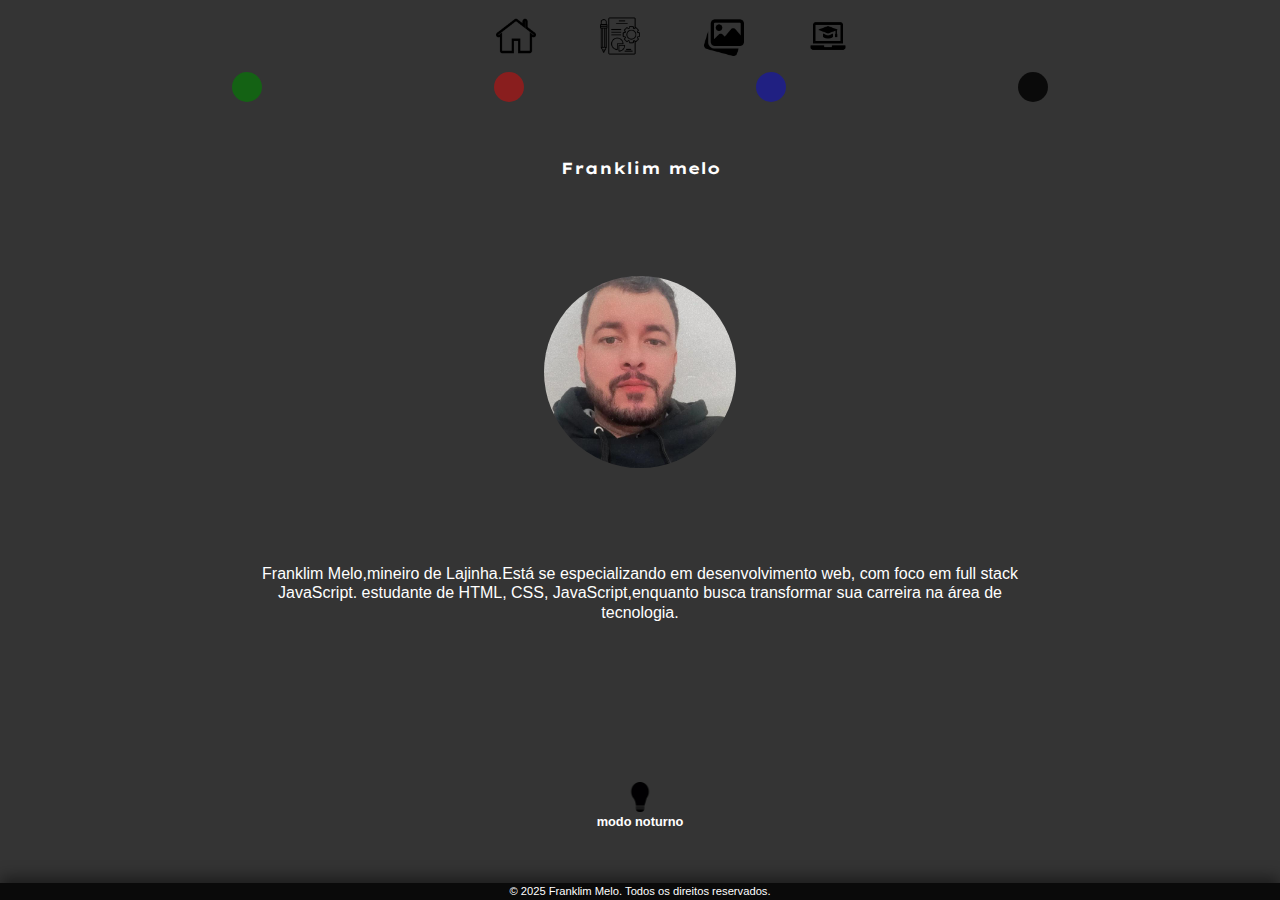
<file: index.html>
<!DOCTYPE html>
<html lang="pt-br">
<head>
    <meta charset="UTF-8">
    <meta name="viewport" content="width=device-width, initial-scale=1.0">
    <title>Franklim</title>
    <link rel="stylesheet" href="css/style.css">
    <link rel="stylesheet" href="css/reset.css">
    <link href="https://fonts.googleapis.com/css2?family=Lexend+Giga:wght@100..900&display=swap" rel="stylesheet">
</head>
<body class="pg__principal">
    <header class="cabecalho">
        <nav class="menu">
            <ul class="menu__links">
                <li class="links "><a href="index.html"><img src="img/web-house.png" alt=""></a></li>
                <li class="links"><a href="form.html"><img src="img/projetos.png" alt=""></a></li>
                <li class="links"><a href="fotos.html"><img src="img/fotos.png" alt=""></a></li>
                <li class="links"><a href="cursos.html"><img src="img/cursos.png" alt=""></a></li>
            </ul>
        </nav>
        <div class="muda__cor">
            <ul class="menu__cores">
                <li class="cores verde"></li>
                <li class="cores vermelha"></li>
                <li class="cores azul"></li>
                <li class="cores preto"></li>
            </ul>
        </div>
    </header>
    <main class="conteudo">
        <section class="sessao__sobre-mim">
            <div class="container__titulo">
                <h1 class="titulo">Franklim melo</h1>
            </div>
            <div class="container__foto">
                <img class="imagem-perfil" src="img/fotoperfil.png" alt="">
            </div>
            <p class="paragrafo__sobre-mim">Franklim Melo,mineiro de Lajinha.Está se especializando em desenvolvimento web, com foco em full stack JavaScript. estudante de HTML, CSS, JavaScript,enquanto busca transformar sua carreira na área de tecnologia. </p>
            <div class="div__lampada">
                <img id="luz" class="lampada" src="img/lampada-apagada.png" alt="">
                <p class="noturno">modo noturno</p>
            </div>
        </section>
    </main>
    <footer class="rodape">
        <div class="container__footer">
            <p class="paragrafo__rodape">&copy; 2025 Franklim Melo. Todos os direitos reservados.</p>
        </div>
    </footer>
    <script src="js/home.js"></script>
</body>
</html>
</file>
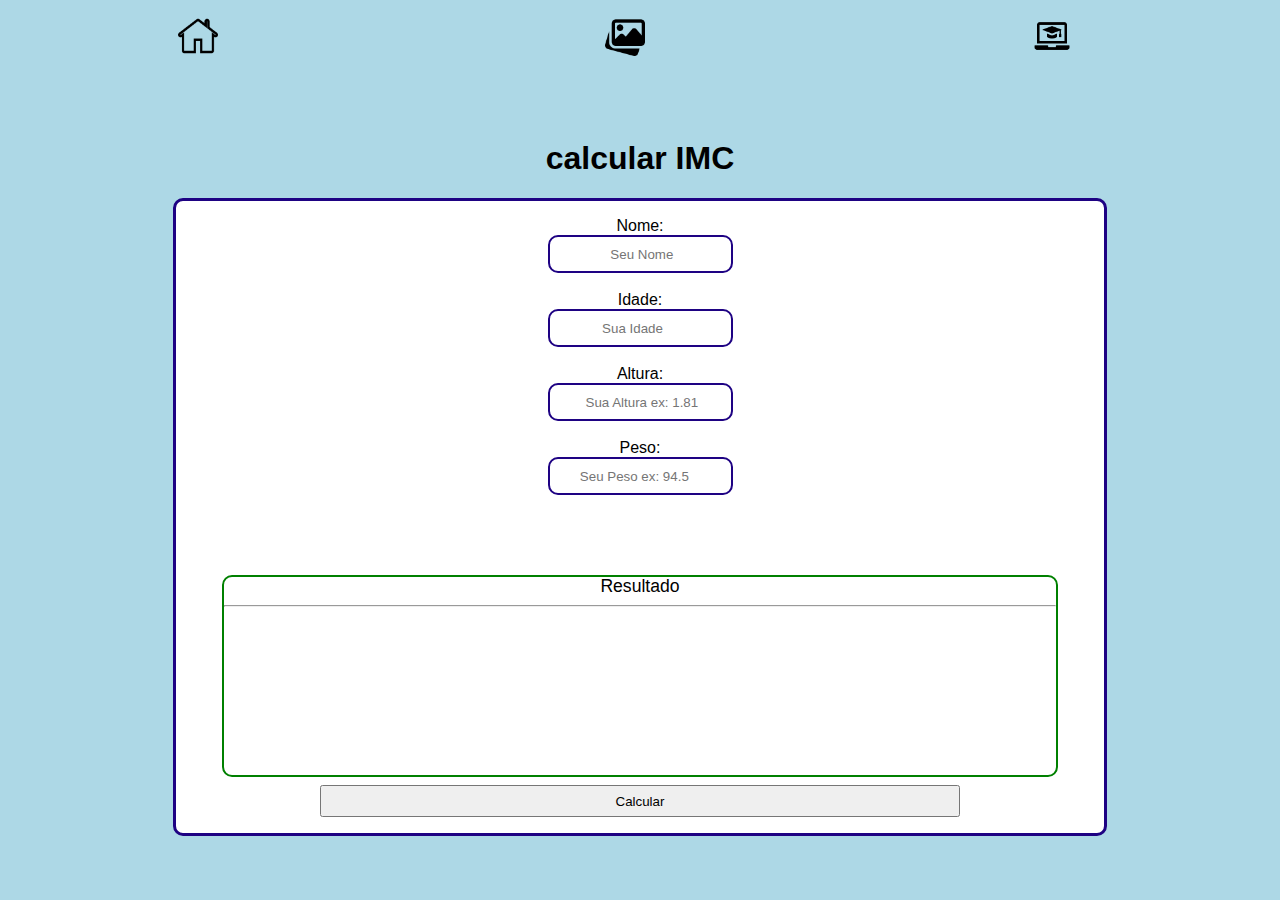
<file: form.html>
<!DOCTYPE html>
<html lang="en">
<head>
    <meta charset="UTF-8">
    <meta name="viewport" content="width=device-width, initial-scale=1.0">
    <title>Formularios</title>
    <link rel="stylesheet" href="css/form.css">
    
</head>
<body>
    <header class="cabecalho">
        <nav class="menu">
            <ul class="menu__links">
                <li class="links "><a href="index.html"><img class="icone" src="img/web-house.png" alt=""></a></li>
                <li class="links"><a href="fotos.html"><img class="icone" src="img/fotos.png" alt=""></a></li>
                <li class="links"><a href="cursos.html"><img class="icone" src="img/cursos.png" alt=""></a></li>
            </ul>
        </nav>
    </header>
    <main>
        <h1>calcular IMC</h1>
        <form class="formulario" action="">
           <div class="dados">
               <label class="form" for="inome">Nome:</label>
               <input class="form inp" type="text" id="inome" name="nome" placeholder=" Seu Nome">
                <br>
               <label class="form" for="iidade">Idade:</label>
               <input class="form inp" type="number" name="idade" id="iidade" placeholder="Sua Idade">
               <br>
               <label class="form" for="ialtura">Altura:</label>
               <input class="form inp" type="text" name="altura" id="ialtura" placeholder=" Sua Altura ex: 1.81">
                <br>
               <label class="form" for="peso">Peso:</label>
               <input class="form inp" type="number" name="peso" id="ipeso" placeholder=" Seu Peso ex: 94.5">
           </div>
           <div class="resultado">
            <label class="res" for="imsg">Resultado</label>
            <hr>
            <div id="imsg" placeholder="resultado IMC"></div>
        </div>
           <div>
            <button class="btn_calc">Calcular</button>
           </div>
        </form>
    </main>
    <script src="js/form.js"></script>
</body>
</html>
</file>
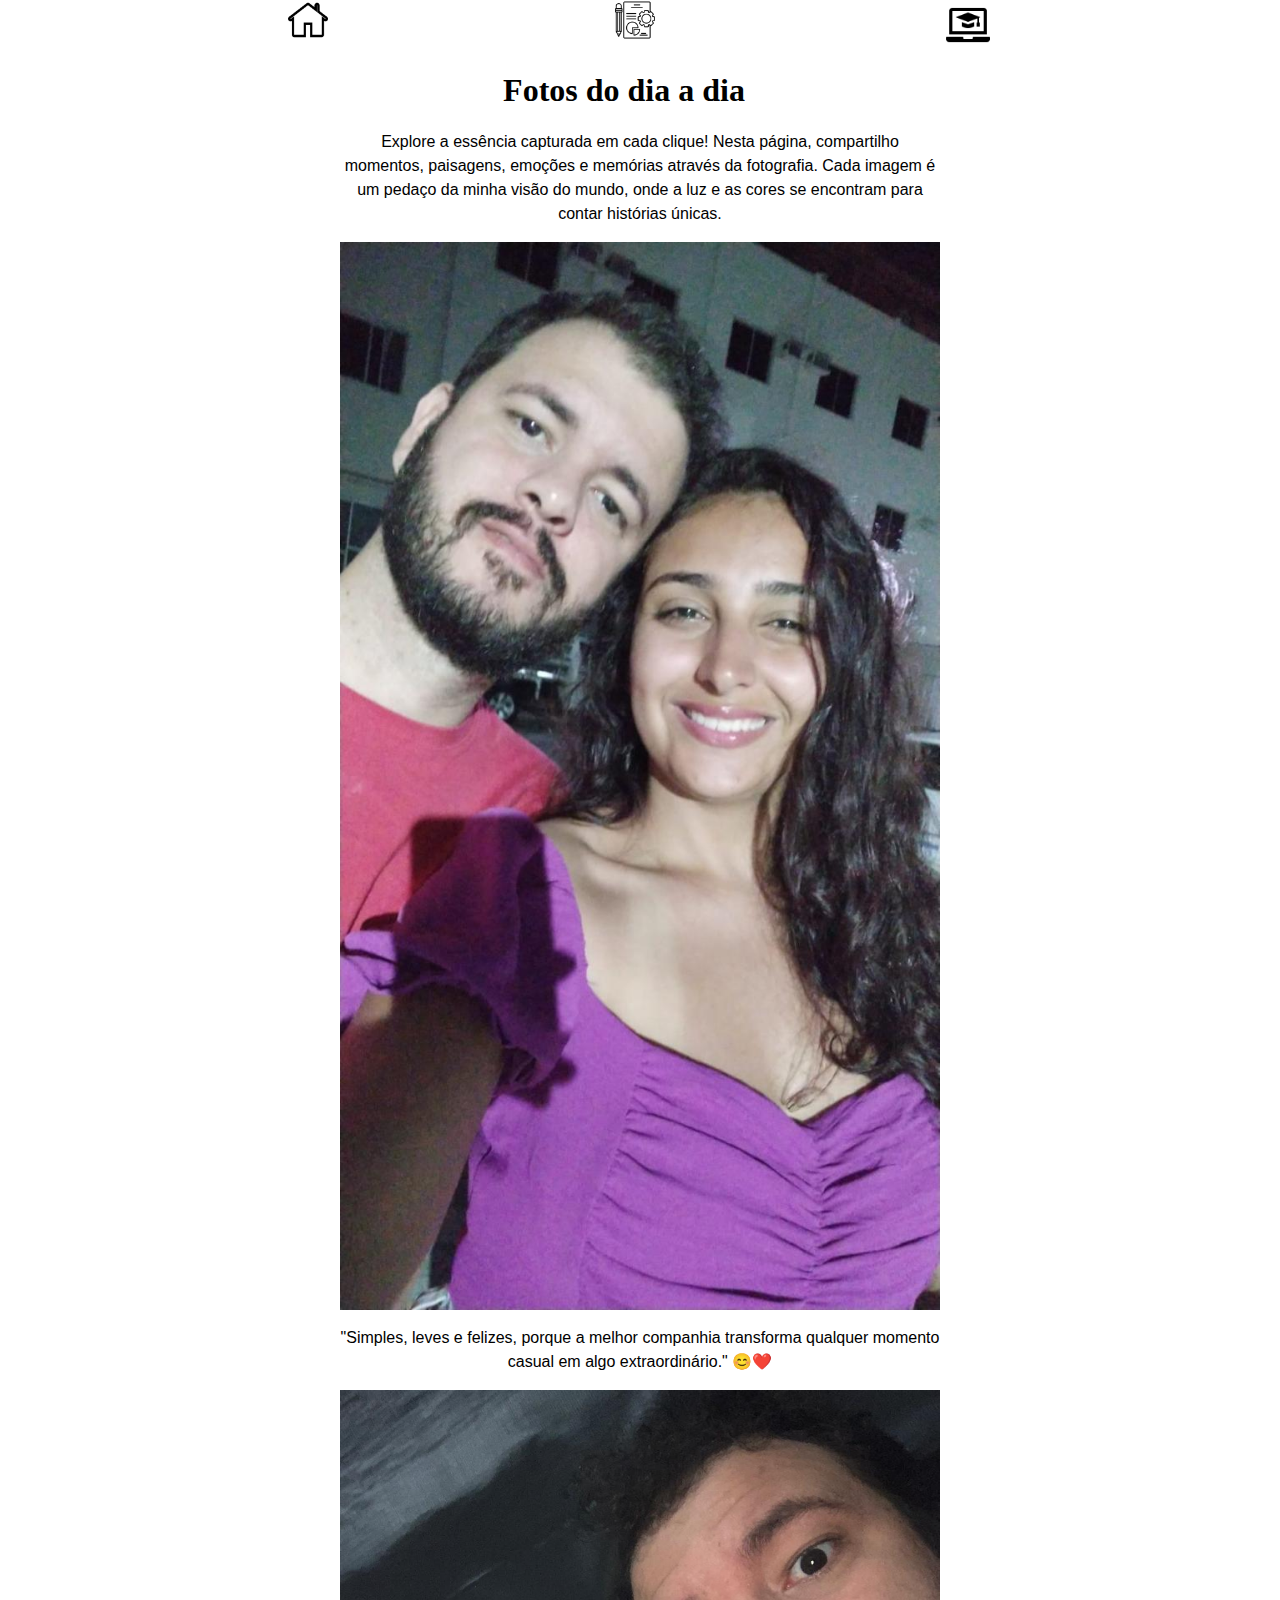
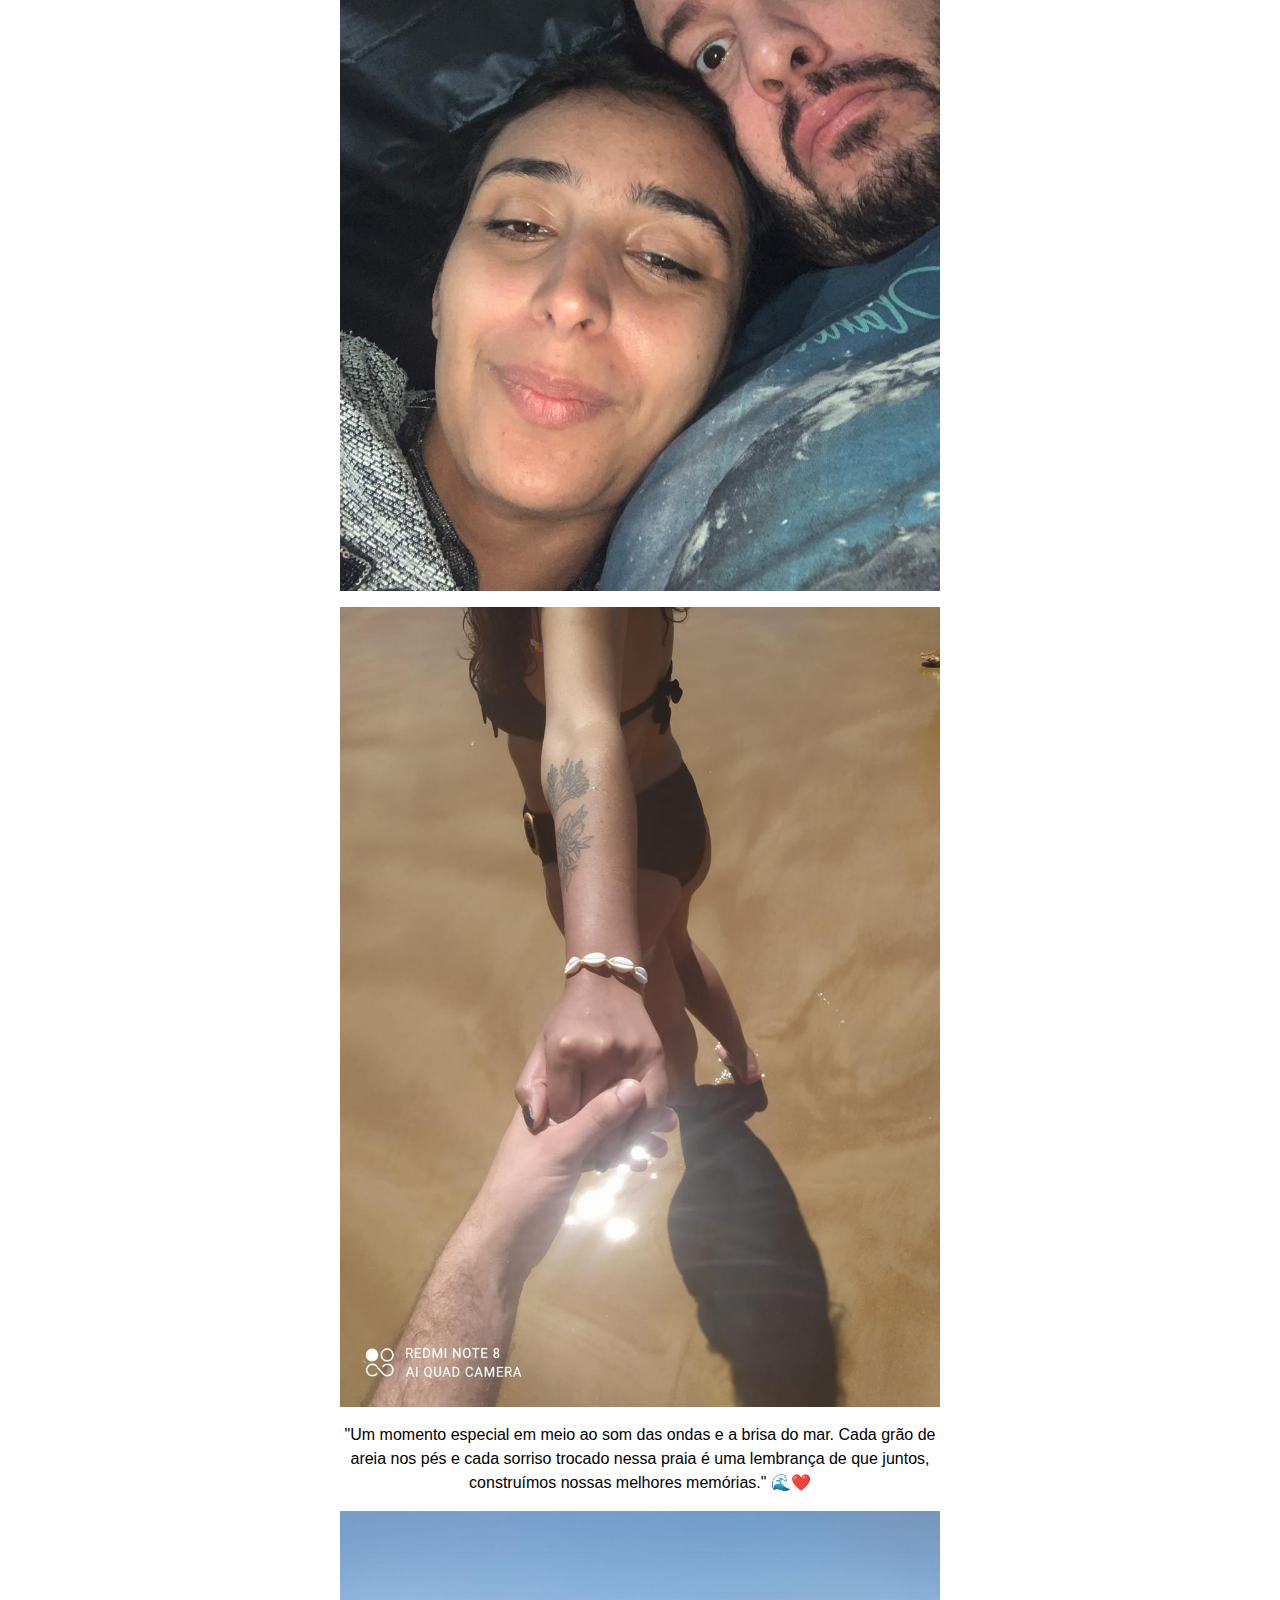
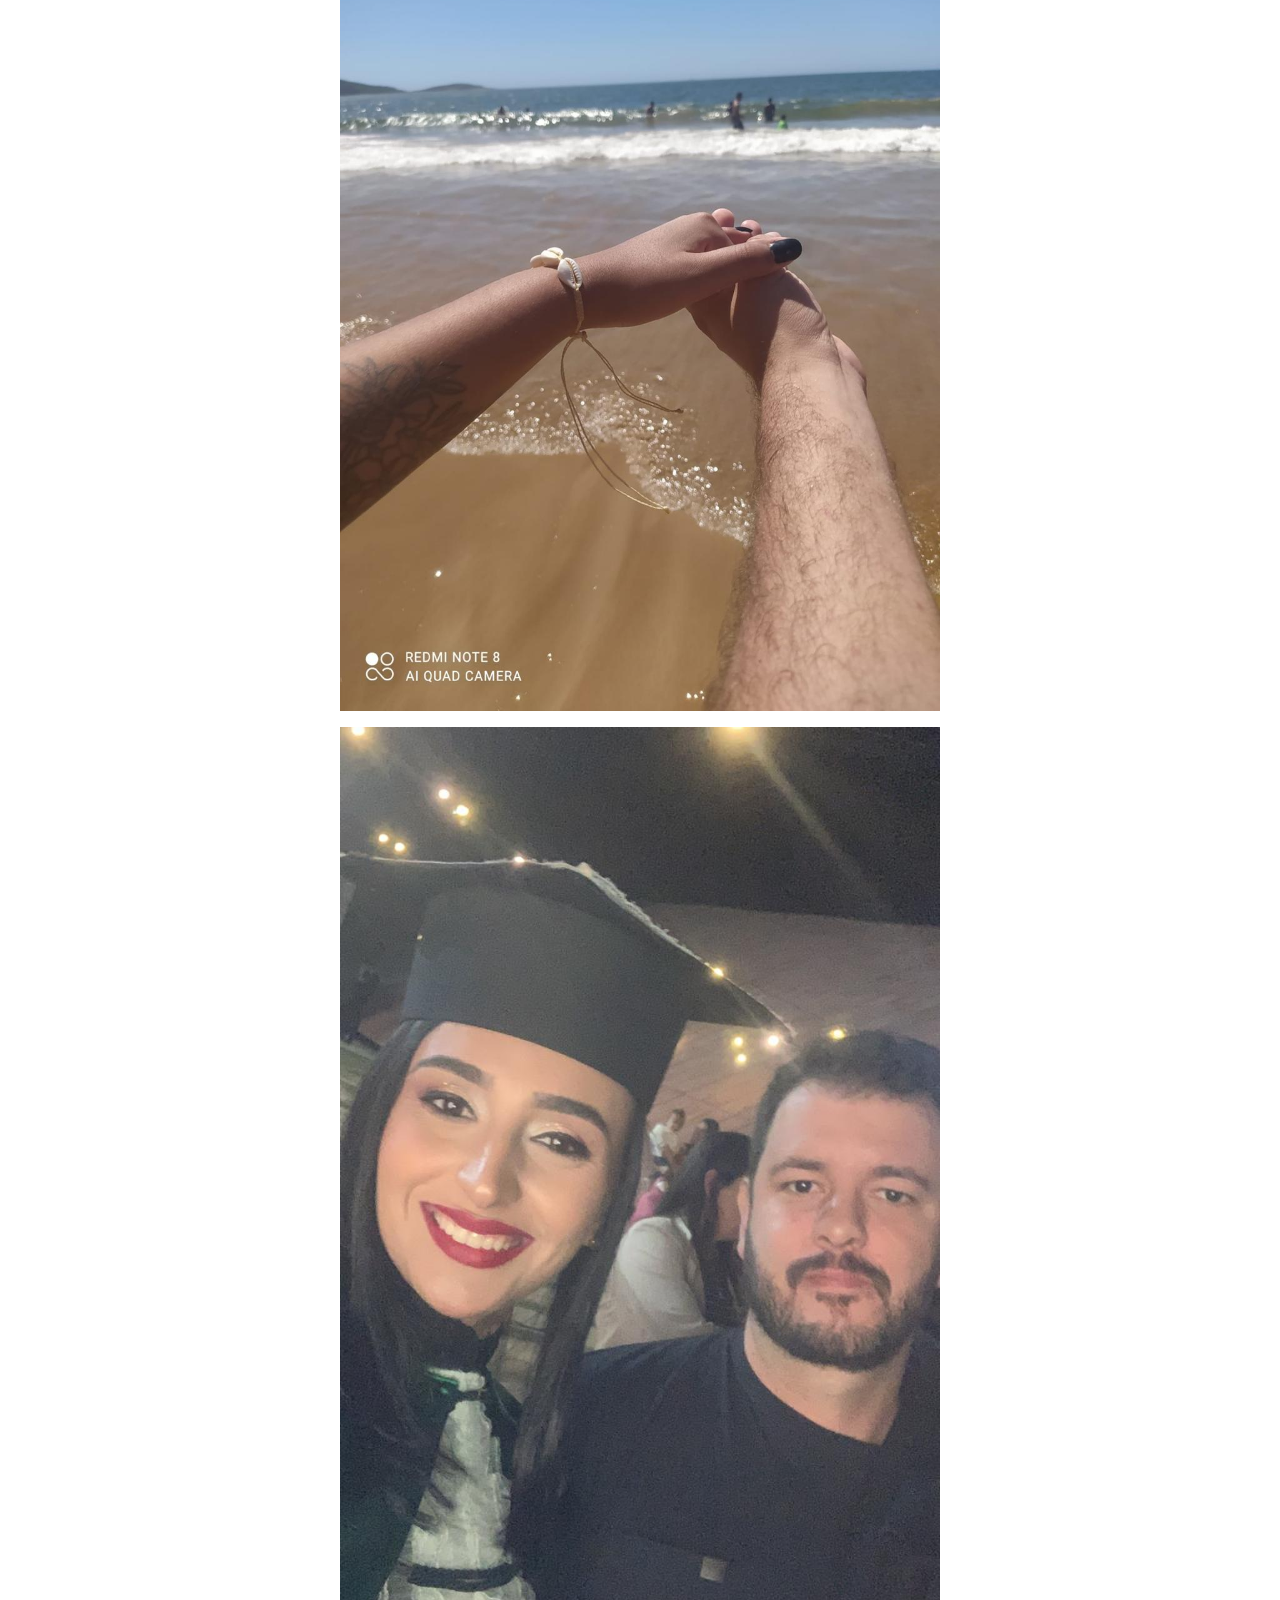
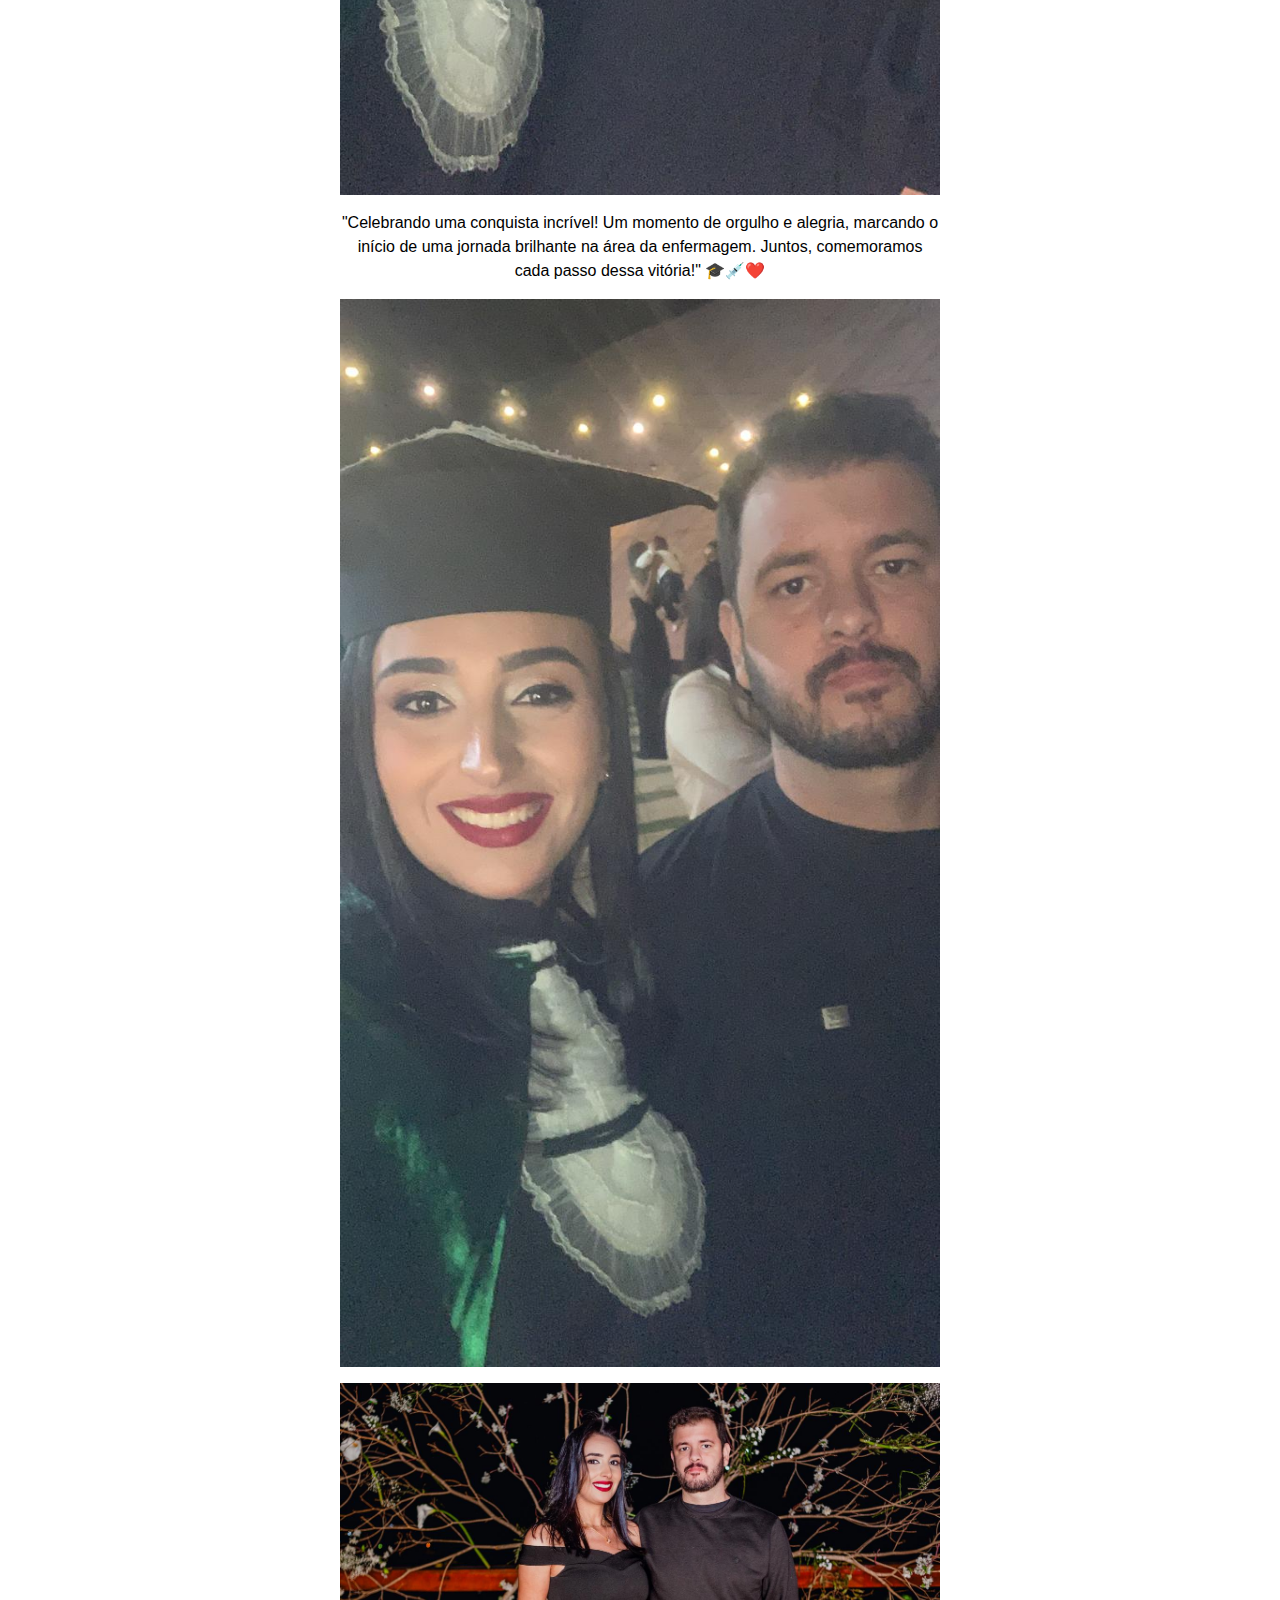
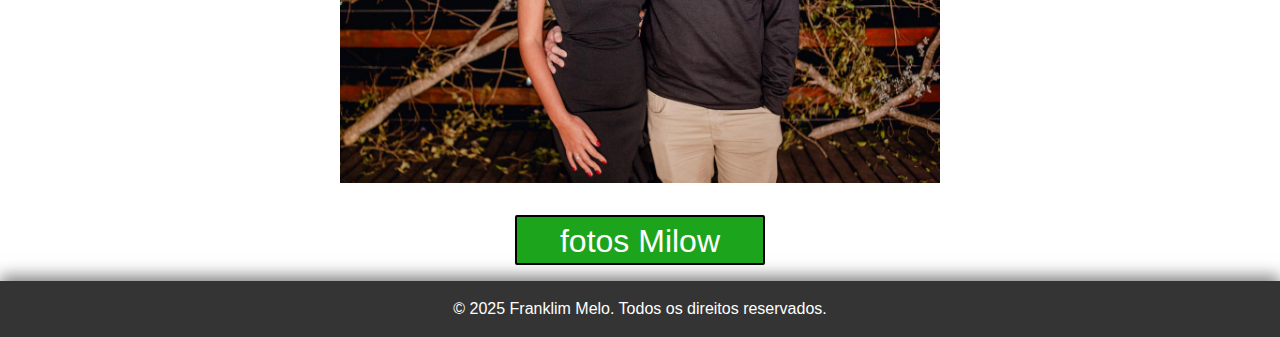
<file: fotos.html>
<!DOCTYPE html>
<html lang="pt-br">
<head>
    <meta charset="UTF-8">
    <meta name="viewport" content="width=device-width, initial-scale=1.0">
    <title>Fotos</title>
    <link rel="stylesheet" href="css/fotos.css">
    <link rel="stylesheet" href="css/reset.css">
    <link rel="stylesheet" href="css/style.css">
</head>
<body class="corpo__fotos">
    <header class="container__cabecalho-foto">
        <img class="foto_cabecalho" src="img/capa.jpeg" alt="">
        <nav class="menu__fotos">
            <ul class="menu__links-fotos">
                <li class="links__fotos-home"><a href="index.html"><img src="img/web-house.png" alt=""></a></li>
                <li class="links__fotos"><a href="form.html"><img src="img/projetos.png" alt=""></a></li>
                <li class="link__curso"><a href="cursos.html"><img src="img/cursos.png" alt=""></a></li>
            </ul>
        </nav>
        <div class="container__titulo-foto">
            <h1 class="titulo__foto">Fotos do dia a dia</h1>
        </div>
        <p class="paragrafo__foto">Explore a essência capturada em cada clique! Nesta página, compartilho momentos, paisagens, emoções e memórias através da fotografia. Cada imagem é um pedaço da minha visão do mundo, onde a luz e as cores se encontram para contar histórias únicas.</p>
    </header>
    <main>
        <section class="container__fotos">
            <div class="div__foto">
                <img class="img " src="img/foto1.jpeg" alt="">
                <p class="descricao__foto">"Simples, leves e felizes, porque a melhor companhia transforma qualquer momento casual em algo extraordinário." 😊❤️</p>
            </div>
            <div class="div__foto">
                <img class="img" src="img/foto2.jpeg" alt="">
                <p class="descricao__foto"></p>
            </div>
            <div class="div__foto">
                <img class="img " src="img/foto3.jpeg" alt="">
                <p class="descricao__foto">"Um momento especial em meio ao som das ondas e a brisa do mar. Cada grão de areia nos pés e cada sorriso trocado nessa praia é uma lembrança de que juntos, construímos nossas melhores memórias." 🌊❤️</p>
            </div>
            <div class="div__foto">
                <img class="img" src="img/foto4.jpeg" alt="">
                <p class="descricao__foto"></p>
            </div>
            <div class="div__foto">
                <img class="img" src="img/foto5.jpeg" alt="">
                <p class="descricao__foto">"Celebrando uma conquista incrível! Um momento de orgulho e alegria, marcando o início de uma jornada brilhante na área da enfermagem. Juntos, comemoramos cada passo dessa vitória!" 🎓💉❤️</p>
            </div>
            <div class="div__foto">
                <img class="img" src="img/foto6.jpeg" alt="">
                <p class="descricao__foto"></p>
            </div>
            <div class="div__foto">
                <img class="img" src="img/foto7.jpeg" alt="">
                <p class="descricao__foto"></p>
            </div>
        </section>
        <section class="container__mailow">
            <div class="div__milow">
                <button id="exibi__fotos" class="fotos__mailow">fotos Milow</button>
            </div>
            <div class="div__mailow">
                <img class="foto__mailow" src="img/milow/mailow1.jpeg" alt="">
            </div>
            <div class="div__mailow">
                <img class="foto__mailow" src="img/milow/mailow2.jpeg" alt="">
            </div>
            <div class="div__mailow">
                <img class="foto__mailow"  src="img/milow/mailow3.jpeg" alt="">
            </div>
            <div class="div__mailow">
                <img class="foto__mailow"  src="img/milow/mailow4.jpeg" alt="">
            </div>
        </section>
    </main>
    <footer class="rodape__fotos">
        <div class="container__footer">
            <p class="paragrafo__rodape-fotos">&copy; 2025 Franklim Melo. Todos os direitos reservados.</p>
        </div>
    </footer>
    <script src="js/fotos.js"></script>
</body>
</html>
</file>
<file: css/style.css>
body, html {
   height:100vh;
}
.pg__principal {
    display: flex;
    
    flex-direction: column;
    justify-content: space-between;
    background-color: rgba(0, 0, 0, 0.795);
    background-size: cover;
    background-position: center;
    background-repeat: no-repeat;
    font-family: Arial, Helvetica, sans-serif;
    color: white; 
    
    
}
.menu__links{
    display: flex;
    flex-direction: row;
    justify-content: space-around;
    list-style-type: none;
}
.links {
    margin-top: 1rem;
    display: inline;
    width: 40px;
}

.muda__cor{
    width: 100vw;
    height: 3rem;
}

.menu__cores {
    display: flex;
    flex-direction: row;
    justify-content: space-evenly;
    width: 100vw;
}
.cores {
    display: inline-block;
    width: 30px;
    height: 30px;
    border-radius: 50%;
    margin-top: 1rem;
}

.verde {
    background-color: rgba(0, 128, 0, 0.61);
}
.vermelha {
    background-color: rgba(255, 0, 0, 0.418);
}
.azul {
    background-color: rgba(0, 0, 255, 0.384);
}
.preto{
    background-color: rgba(0, 0, 0, 0.795);
    color: lightslategray;
}


.titulo {
    font-family: "Lexend Giga", serif;
    text-align: center;
    font-size: 1rem;
    margin-bottom:1rem ;
}

.conteudo {
    flex: 1;
    display: flex;
    flex-direction: column;
    justify-content: center;
    align-items: center;
    
    
}
.imagem-perfil {
    width: 50%;
    right: 50%;
    border-radius: 50%;
    margin:auto;
}

.paragrafo__sobre-mim {
    display: flex;
    flex-direction: column;
    justify-content: space-around;
    text-align: center;
    margin-top: 1rem;
    line-height: 1.2rem;
    max-width: 90vw;
}
.sessao__sobre-mim{
    min-width: 100vw;
    min-height: 75vh;
    display: flex;
    flex-direction: column;
    justify-content: space-between;
    align-items: center;
    
}
.paragrafo__rodape {
    text-align: center;
    font-size: 0.7rem;
}
.div__lampada {
    display: flex;
    flex-direction: column;
    justify-content: center;
    align-items: center;
    margin: 0;
}

.lampada {
    width: 30px;;
}
.noturno {
    font-weight: bold;
    font-size: 0.8rem;
    
}
.container__footer {
    background-color: rgba(0, 0, 0, 0.795);
    box-shadow: 0px -5px 15px rgba(0, 0, 0, 0.5);
}

.modo-claro {
    background-image: none;
    background-color: white;
    color: black;

}

/* Modo escuro */
.modo-escuro {
    background-color: rgba(0, 0, 0, 0.795);
    background-size: cover;
    background-position: center;
    color: white;
}


@media screen and (min-width: 600px){
    * {
        margin: 0;
        padding: 0;
        box-sizing: border-box;
    }
    
    
    .pg__principal {
        margin: 0;
        padding: 0;
        min-height: 100vh;
        display: flex;
        flex-direction: column;
        justify-content: space-between;
        
    }
    .conteudo {
        flex: 1;
    }

    .imagem-perfil {
        width: 30%;
    }

    .links:hover {
        width: 7%;
    }
    .div__lampada {
        margin-top: 5rem;
    }
    .paragrafo__sobre-mim{
        max-width: 800px;
    }

}

@media screen and (min-width: 800px){
    * {
        margin: 0;
        padding: 0;
        box-sizing: border-box;
    }
    
    
    .pg__principal {
        margin: 0;
        padding: 0;
        min-height: 100vh;
        display: flex;
        flex-direction: column;
        justify-content: space-between;
        
    }
    .menu__links {
        display: flex;
        flex-direction: row;
        justify-content: center;
        list-style-type: none;
    }
    .links {
        margin-left: 4rem;
    }
    .conteudo {
        flex: 1;
    }

    .imagem-perfil {
        width: 30%;
    }

    .links:hover {
        width: 3%;
    }
    .div__lampada {
        margin-top: 5rem;
    }
    .paragrafo__sobre-mim{
        max-width: 800px;
    }

}
</file>
<file: css/form.css>
body, html {
    height: 100vh;
    display: flex;
    flex-direction: column;
    justify-content: center;
    font-family: 'Franklin Gothic Medium', 'Arial Narrow', Arial, sans-serif;
    background-color: lightblue;
    margin: 0;
    padding: 0;
    box-sizing: border-box;
}
.menu__links {
    padding: 0;
    width: 100vw;
    display: flex;
    flex-direction: row;
    justify-content: space-around;
}
.links {
    width: 70px;
    list-style-type: none;
    display: inline;
}
.icone{
    width: 40px;
}
h1 {
    margin-top: 0;
}


main {
    
    display: flex;
    flex-direction: column;
    align-items: center;
    justify-content: center;
    height: 100vh;
    
}


.formulario {
    background-color: white;
    display: flex;
    flex-direction: column;
    justify-content: space-around;
    align-items: center;
    width: 70vw;
    height: 600px;
    border: 3px solid #1e0283;
    border-radius: 10px;
    padding: 1rem;
}
.dados {
    height: 70vh;
    display: flex;
    flex-direction: column;
}

.form {
    
    text-align: center;
}

.inp {
    height: 2rem;
    border: 2px solid #1e0283;
    border-radius: 10px;

}

.res {
    vertical-align: top;
}

.resultado {
    border: 2px solid green;
    border-radius: 10px;
    width: 65vw;
    height: 350px;
    text-align: center;
    line-height: 1.2rem;
    font-size: 1.1rem;
}

.btn_calc {
    margin-top: 0.5rem;
    width: 50vw;
    height: 2rem;
}
</file>
<file: css/fotos.css>
* {
    margin: 0;
    padding: 0;
    box-sizing: border-box;
}


.foto_cabecalho {
    width: 100vw;
    height: 200px;
    border-bottom-right-radius: 25px;
    border-bottom-left-radius: 25px;
}



.corpo__fotos {
    background-color: white;
    
}

.container__cabecalho-foto{
    width: 100vw;
    display: flex;
    flex-direction: column;
    align-items: center;

}
.menu__fotos{
    display: flex;
    flex-direction: row;
    list-style-type: none;
    justify-content: space-around;
    width: 100%;
}
.menu__links-fotos {
    display: flex;
    flex-direction: row;
    width: 100vw;
    justify-content: space-around;
}

.links__fotos {
    width: 40px;
}

.links__fotos-home {
    width: 40px;
}

.link__curso {
    width: 50px; 
}


.titulo__foto{
    text-align: center;
    font-family:"Lexend Giga", serif ;
    padding: 1rem;
    margin-right: 2rem;
    color: black
}

.paragrafo__foto {
    text-align: center;
    width: 90vw;
    color: black;
    line-height: 1.5rem;
    margin-bottom: 1rem;
}



.container__fotos {
    width: 100vw;
    display: flex;
    flex-direction: column;
    align-items: center;
    justify-content: center;
}
.div__foto {
    width: 90vw;
}
.img{
    background-size: cover;
    background-position: center;
    transition: transform 0.3s, box-shadow 0.3s;
    cursor: pointer;
}
.descricao__foto {
    text-align: center;
    font-family: Arial, Helvetica, sans-serif;
    line-height: 1.5rem;
    color: black;
    margin: 1rem 0;
}

.container__mailow {
    width: 100vw;
    display: flex;
    flex-direction: column;
    align-items: center;
    justify-content: center;
}


#exibi__fotos{
    width: 100%;
    height: 50px;
    font-size: 2rem;
    background-color: rgb(28, 165, 28);
    color: white;
    border: 2px solid black;
    border-radius: 2px;
}
.div__milow {
    width: 90vw;
    margin: 1rem auto;
    
}
.exibir__mailow {
    width: 90vw;
    margin: 0 auto 1rem auto;
    padding: 0 5vw;
}



.paragrafo__rodape-fotos {
    color: white;
    text-align: center;
    padding: 1rem;
}
.rodape__foto {
    background-color: blue;
}

.destaque {
    position: fixed; /* Faz a imagem ocupar a tela inteira */
    top: 0;
    left: 0;
    width: 100vw; /* Largura de 100% da tela */
    height: 100vh; /* Altura de 100% da tela */
    object-fit: cover; /* Garante que a imagem não será distorcida */
    z-index: 9999; /* Garante que a imagem ficará por cima de outros elementos */
    cursor: zoom-out; /* Altera o cursor para indicar que a imagem pode ser fechada */
}


.exibir__mailow {
    display: block;
}
.foto__mailow {
    display: none;
}

@media screen and (min-width: 800px) {
    * {
        margin: 0;
        padding: 0;
        box-sizing: border-box;
    }
    .foto_cabecalho {
        display: none;
    }
    .menu__links-fotos {
        justify-content: space-evenly;
    }
    .paragrafo__foto{
        max-width: 600px;
        text-align: center;
    }
    .div__foto {
        text-align: center;
        max-width: 600px;
    }
    .img {
        max-width: 600px;
        text-align: center;
    }
    .descricao__foto {
        min-width: 600px;
        text-align: center;
    }
    .div__milow {
        margin: 1rem 0;
        padding: 0;
        width: 250px;
    }
    .exibi__fotos{
        text-align: center;
        margin: auto;
    }
    .exibir__mailow{
        width: 800px;
    }
}
</file>
